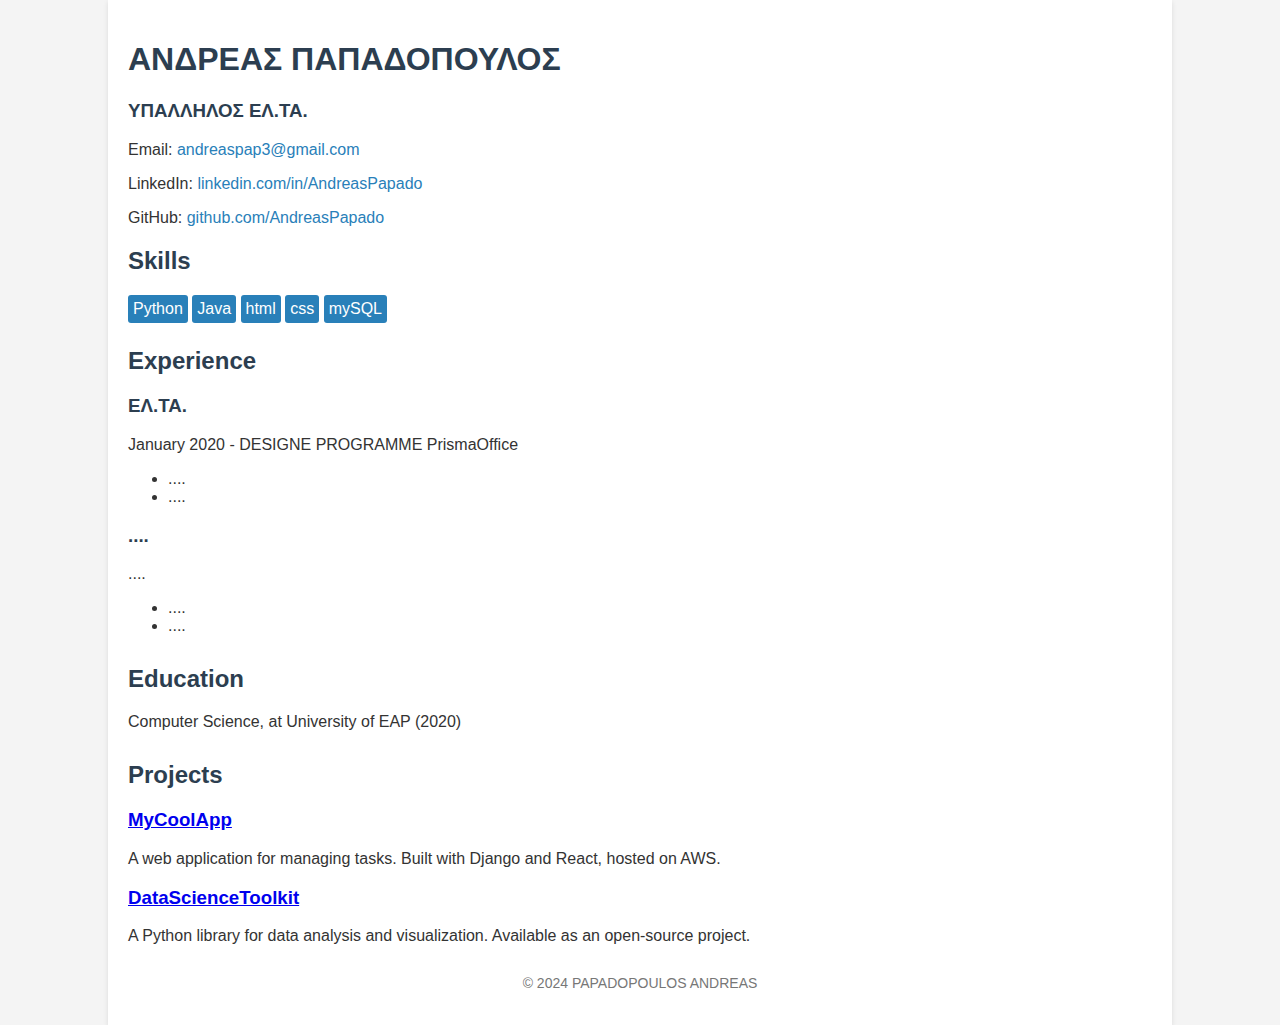
<file: index.html>
<!DOCTYPE html>
<html lang="en">
<head>
    <meta charset="UTF-8">
    <meta name="viewport" content="width=device-width, initial-scale=1.0">
    <title> ΠΑΠΑΔΟΠΟΥΛΟΣ ΑΝΔΡΕΑΣ | Resume</title>
    <style>
        body {
            font-family: Arial, sans-serif;
            background-color: #f4f4f4;
            color: #333;
            margin: 0;
            padding: 0;
        }
        .container {
            width: 80%;
            margin: 0 auto;
            padding: 20px;
            background-color: #fff;
            box-shadow: 0 2px 5px rgba(0, 0, 0, 0.1);
        }
        h1, h2, h3 {
            color: #2c3e50;
        }
        .contact-info {
            margin-bottom: 20px;
        }
        .contact-info a {
            color: #2980b9;
            text-decoration: none;
        }
        .skills ul {
            list-style: none;
            padding: 0;
        }
        .skills ul li {
            background: #2980b9;
            color: white;
            padding: 5px;
            margin-bottom: 5px;
            display: inline-block;
            border-radius: 3px;
        }
        .experience, .education, .projects {
            margin-bottom: 30px;
        }
        .footer {
            text-align: center;
            margin-top: 20px;
            font-size: 14px;
            color: #777;
        }
    </style>
</head>
<body>
    <div class="container">
        <h1> ΑΝΔΡΕΑΣ ΠΑΠΑΔΟΠΟΥΛΟΣ </h1>
        <h3>ΥΠΑΛΛΗΛΟΣ ΕΛ.ΤΑ.  </h3>

        <div class="contact-info">
            <p>Email: <a href="mailto:andreaspap3@gmail.com">andreaspap3@gmail.com</a></p>
            <p>LinkedIn: <a href="https://linkedin.com/in/AndreasPapado" target="_blank">linkedin.com/in/AndreasPapado</a></p>
            <p>GitHub: <a href="https://github.com/AndreasPapado" target="_blank">github.com/AndreasPapado</a></p>
        </div>

        <h2>Skills</h2>
        <div class="skills">
            <ul>
                <li>Python</li>
                <li>Java</li>
                <li>html</li>
                <li>css</li>
                <li>mySQL</li>
            </ul>
        </div>

        <h2>Experience</h2>
        <div class="experience">
            <h3>ΕΛ.ΤΑ.</h3>
            <p>January 2020 - DESIGNE PROGRAMME PrismaOffice</p>
            <ul>
                <li>....</li>
                <li>....</li>
            </ul>

            <h3>....</h3>
            <p>....</p>
            <ul>
                <li>....</li>
                <li>....</li>
            </ul>
        </div>

        <h2>Education</h2>
        <div class="education">
            <p> Computer Science, at  University of EAP (2020)</p>
        </div>

        <h2>Projects</h2>
        <div class="projects">
            <h3><a href="https://github.com/PapadoAndreas/test_repo" target="_blank">MyCoolApp</a></h3>
            <p>A web application for managing tasks. Built with Django and React, hosted on AWS.</p>

            <h3><a href="https://github.com/PapadoAndreas/datasciencetoolkit" target="_blank">DataScienceToolkit</a></h3>
            <p>A Python library for data analysis and visualization. Available as an open-source project.</p>
        </div>

        <div class="footer">
            <p>&copy; 2024 PAPADOPOULOS ANDREAS</p>
        </div>
    </div>
</body>
</html>
</file>
